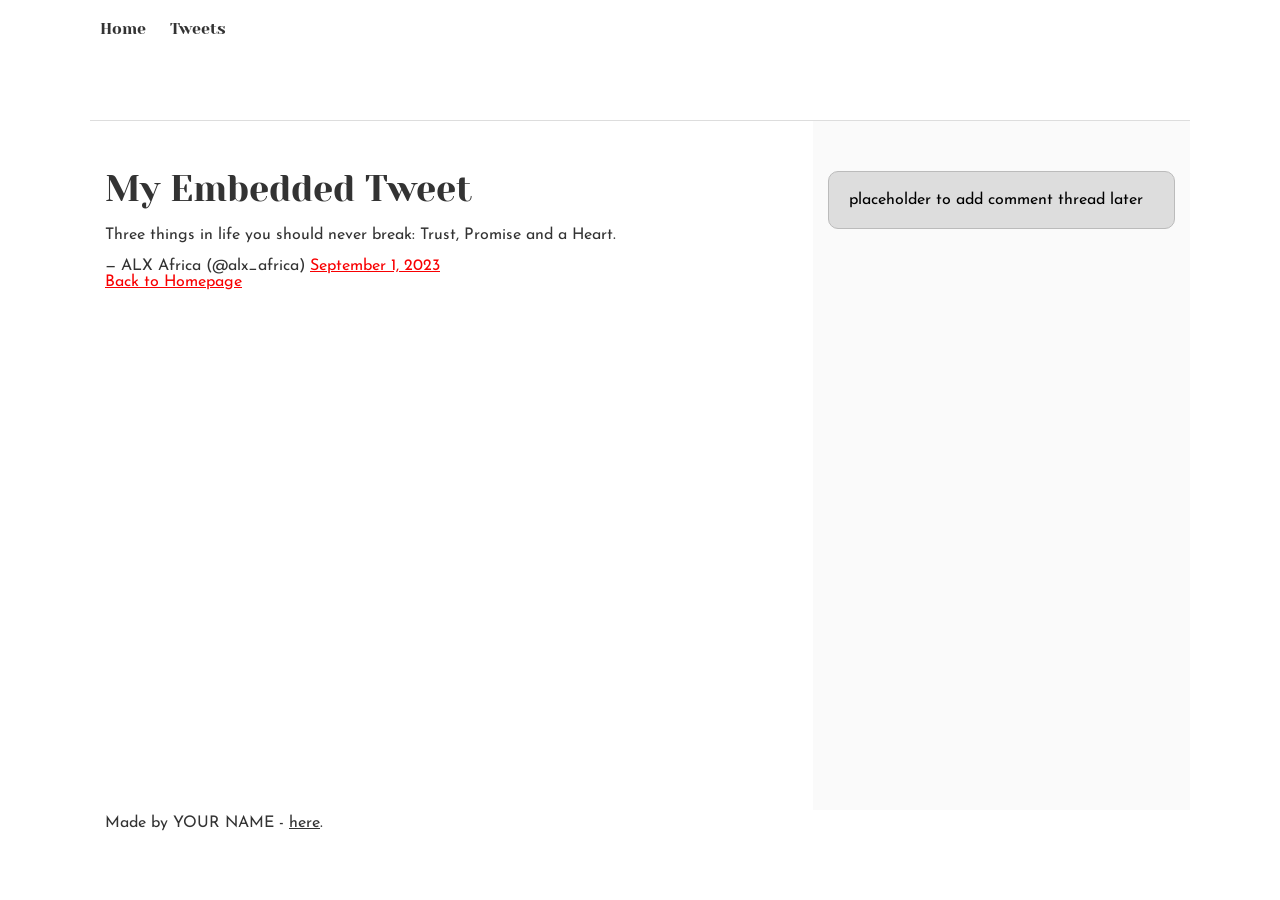
<file: css_basic/tweets.html>
<!DOCTYPE html>
<html lang="en">
<head>
    <meta charset="UTF-8">
    <title>My Tweets</title>
     <link href="styles.css" rel="stylesheet">
    <link href="base.css" rel="stylesheet">
</head>
<body>

<header>
    <ul>
        <li><a href="index.html">Home</a></li>
        <li><a href="tweets.html">Tweets</a></li>
    </ul>
</header>

<main>
    <article>
        <h1>My Embedded Tweet</h1>

        <blockquote class="twitter-tweet">
            <p lang="en" dir="ltr">Three things in life you should never break: Trust, Promise and a Heart.</p>
            &mdash; ALX Africa (@alx_africa)
            <a href="https://twitter.com/alx_africa/status/1697269481806829745">September 1, 2023</a>
        </blockquote>

        <script async src="https://platform.twitter.com/widgets.js" charset="utf-8"></script>

        <p><a href="index.html">Back to Homepage</a></p>
    </article>

    <aside>
        <p>placeholder to add comment thread later</p>
    </aside>
</main>

<footer>
    <p>Made by YOUR NAME - <a href="https://your-link.com" target="_blank">here</a>.</p>
</footer>

</body>
</html>
</file>
<file: css_basic/styles.css>
body {
    display: flex;
    flex-direction: column;
    height: 100vh;
    margin:0;
}

main {
    display: flex;
    flex-direction: row;
    flex:auto;
}

article {
    flex: 2;
    overflow-y: auto;
}

aside {
    flex: 1;
    overflow-y: auto;
}
</file>
<file: css_basic/base.css>
/* Importing webfonts */
/* (If you're learning CSS, you should disregard that) */

@import url(https://fonts.googleapis.com/css?family=Yeseva+One);
@import url(https://fonts.googleapis.com/css?family=Josefin+Sans:400,700,700italic,400italic);


/* CSS reset rules */

html, body {
	height: 100%;
	min-height: 100%;
}
html, body, div, span, applet, object, iframe,
h1, h2, h3, h4, h5, h6, p, blockquote, pre,
a, abbr, acronym, address, big, cite, code,
del, dfn, img, ins, kbd, q, s, samp,
small, strike, sub, sup, tt, var,
b, u, i, center,
dl, dt, dd,
fieldset, form, label, legend,
table, caption, tbody, tfoot, thead, tr, th, td,
article, aside, canvas, details, embed, 
figure, figcaption, footer, header, hgroup, 
menu, nav, output, ruby, section, summary,
time, mark, audio, video {
	margin: 0;
	padding: 0;
	border: 0;
	font-size: 100%;
	font: inherit;
	vertical-align: baseline;
}
/* HTML5 display-role reset for older browsers */
article, aside, details, figcaption, figure, 
footer, header, hgroup, menu, nav, section {
	display: block;
}
body {
	line-height: 1;
}
blockquote, q {
	quotes: none;
}
blockquote:before, blockquote:after,
q:before, q:after {
	content: '';
	content: none;
}
table {
	border-collapse: collapse;
	border-spacing: 0;
}


/* Fonts and colors */

body {
	font-family: 'Josefin Sans', serif;
	color: rgba(0, 0, 0, 0.8);
}
h1, h2, h3, h4, h5, h6, header {
	font-family: 'Yeseva One', sans-serif;
}
article {
}
header {
	border-bottom: 1px solid rgb(221,221,221);
	transition: border-bottom-color 1s ease;
}
header a {
	color: rgba(0, 0, 0, 0.8);
}
aside {
	background: #FAFAFA;
}
aside p {
	border: 1px solid #bbb;
	background: #ddd;
	color: black;
}
footer a {
	color: rgba(0, 0, 0, 0.8);
}
a {
	color: #F80002;
}


/* Positioning and margins */

@media (min-width: 1100px) {
	body {
		width: 1100px;
		margin: 0 auto;
	}
}

article {
	padding: 50px 15px;
}
article > *:first-child {
	margin-top: 0;
}
aside {
	padding: 50px 15px;
}
header .right {
	float: right;
	margin: 0 10px 15px;
}


/* Header */
header {
	padding: 20px 0;
	height: 80px;
}
header ul {
	list-style: none;
	margin: 0;
	padding: 0;
}
header li {
	display: inline;
	vertical-align:middle;
}
header li:first-child {
	margin: 0;
}
header li a {
	margin: 0 10px;
}
header li.logo {
	font-size: 36px;
}
header a {
	text-decoration: none;
}


/* Aside */

aside p {
	border-radius: 10px;
	padding: 20px 20px;
}


/* Footer */

footer {
	padding: 5px 15px;
	height: 80px;
}


/* Text styles and margins */

p {
	margin-bottom: 15px;
}
h1 {
	font-size: 36px;
	margin: 40px 0 20px;
}
h2 {
	font-size: 32px;
	margin: 30px 0 15px;
}
h3 {
	font-size: 28px;
	margin: 25px 0 10px;
}
h4 {
	font-size: 20px;
	font-weight: bold;
	margin: 20px 0 10px;
}
h5 {
	font-size: 18px;
	font-weight: bold;
	margin: 15px 0 10px;
}
h6 {
	font-weight: bold;
	margin: 5px 0;
}

@media (max-width: 800px) {
  body.works_on_smartphone {
  	display: block;
  }
  body.works_on_smartphone main {
  	display: block;
  }
  header .right {
  	float: none;
  }
}
</file>
